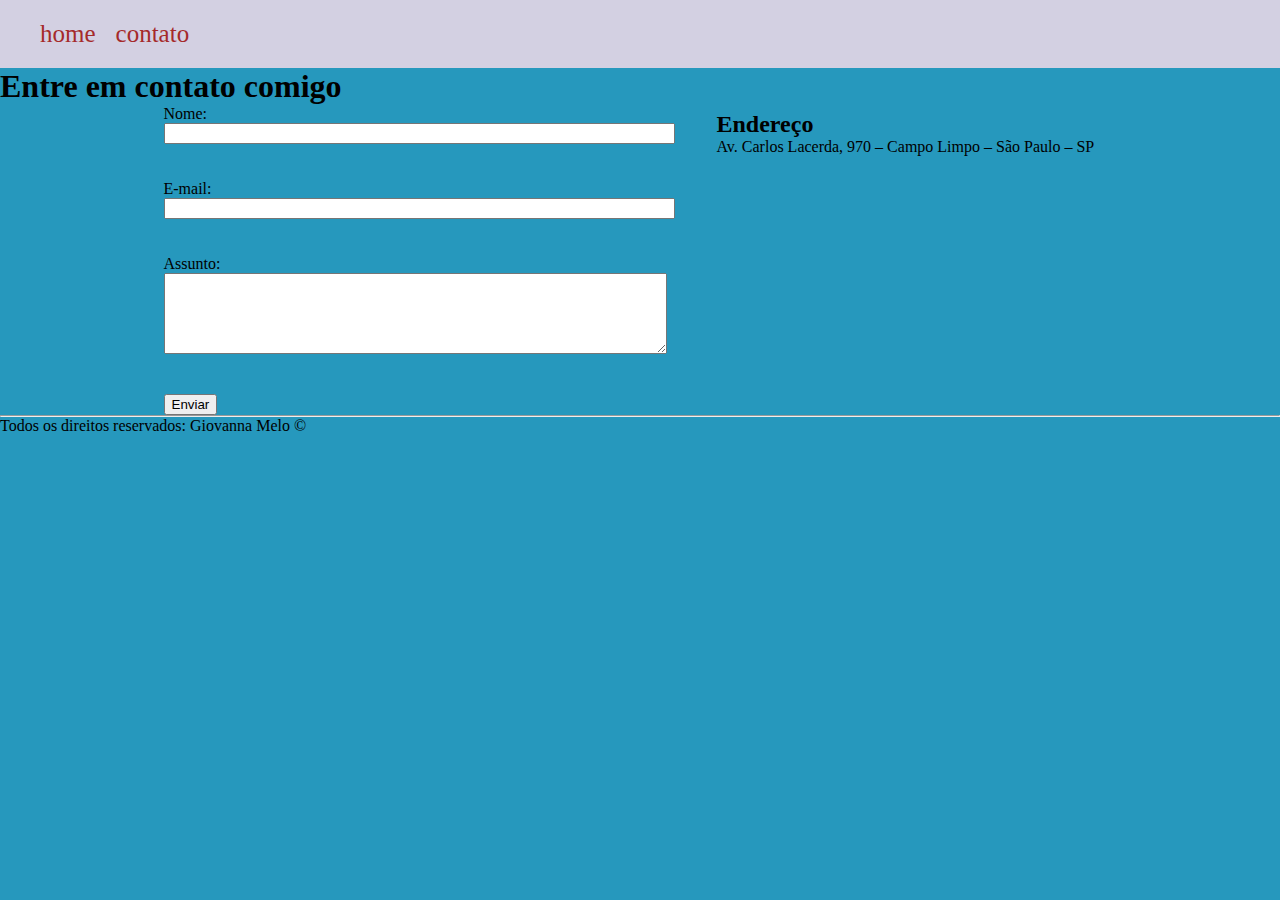
<file: contato.html>
<!DOCTYPE html>
<html lang="en">

<head>

    <style>
        body {
            background-color: rgb(38, 152, 189);
        }
    </style>
    <meta charset="UTF-8">
    <meta http-equiv="X-UA-Compatible" content="IE=edge">
    <meta name="viewport" content="width=device-width, initial-scale=1.0">
    <title>Contato</title>
    <link rel="stylesheet" href="assents/css/style.css">

</head>

<body>

    <nav>
        <ul class="menu2">
            <a href="index.html">
                <li>home</li>
            </a>
            <a href="contato.html">
                <li>contato</li>
            </a>
        </ul>


    </nav>

    <h1>Entre em contato comigo</h1>
    <div class=" container br-50 ">
<div>
    <form >
<label for="nome">Nome: </label> <br>
<input type="text" id="nome" onkeyup="validarNome()" >
<div id="TxtNome"></div>
<br>
<br>
<label for="email">E-mail: </label> <br>
<input type="email" id="email" onkeyup="validarEmail()">
<div id="TxtEmail"></div>
<br>
<br>
<label for="assunto">Assunto: </label> <br>
<textarea name="assunto" id="assunto" cols="60" rows="5" onkeyup="validarAssunto()"></textarea>
<div id="TxtAssunto"></div>
<br>
<br>
<button onclick="Enviar()">Enviar</button>
    </form>
</div>
<div class="ml-50">
    <h2>Endereço</h2>
    <p>Av. Carlos Lacerda, 970 – Campo Limpo – São Paulo – SP</p>

    <iframe src="https://www.google.com/maps/embed?pb=!1m18!1m12!1m3!1d3655.004187194028!2d-46.7824169850207!3d-23.640021084643934!2m3!1f0!2f0!3f0!3m2!1i1024!2i768!4f13.1!3m3!1m2!1s0x94ce5386ebfb2015%3A0x6053f5c37f19e65a!2sAv.%20Carlos%20Lacerda%2C%20970%20-%20Pirajussara%2C%20S%C3%A3o%20Paulo%20-%20SP%2C%2005789-001!5e0!3m2!1spt-BR!2sbr!4v1655830394848!5m2!1spt-BR!2sbr" width="400" height="250" frameborder="0" style="border:0;" allowfullscreen="" loading="lazy" referrerpolicy="no-referrer-when-downgrade" onmousemove="mapaZoom()" onmouseout="mapaNormal()" id="mapa"></iframe>

</div>
</div>
<hr>
    <footer>

        Todos os direitos reservados: Giovanna Melo &copy;
    </footer>

    <script src="assents/javascript/script.js"></script>
</body>

</html>
</file>
<file: assents/css/style.css>
/*Estilos da página index.html*/
*{
    margin: 0px;
}

.menu1{
    display: flex;
    background-color: rgb(211, 208, 226);
   padding: 20px;
}

li{
    color: rgb(165, 42, 42);
    padding-left: 20px;
    font-size: 25px;
}
li:hover{
    color: rgb(51, 127, 193);
}

.contato{
    text-align:center;
    color: rgb(39, 65, 212);

}

.tamanho{
    font-size: 40px;
}

a{
    text-decoration: none;
}

ul{
    list-style-type: none;
}

.container{
    display: flex;
    flex-flow: row ;
    justify-content: center;
    align-items: center;
}
.imagem{
   margin-right:
    10px;
}

.mt{
margin-top: 30px;
}

.center{
   text-align: center; 
}

.container1{
    display: flex;
    flex-flow: row ;
    justify-content: center;
    align-items: center;
}
.br-50{
    border-radius: 50%;
}

/*Estilos da página contato.html*/


.menu2{
    display: flex;
    background-color: rgb(211, 208, 226);
   padding: 20px;
}

.br-50{
    border-radius: 50%;
}
.ml-50{

   margin-left: 50px; 
}
</file>
